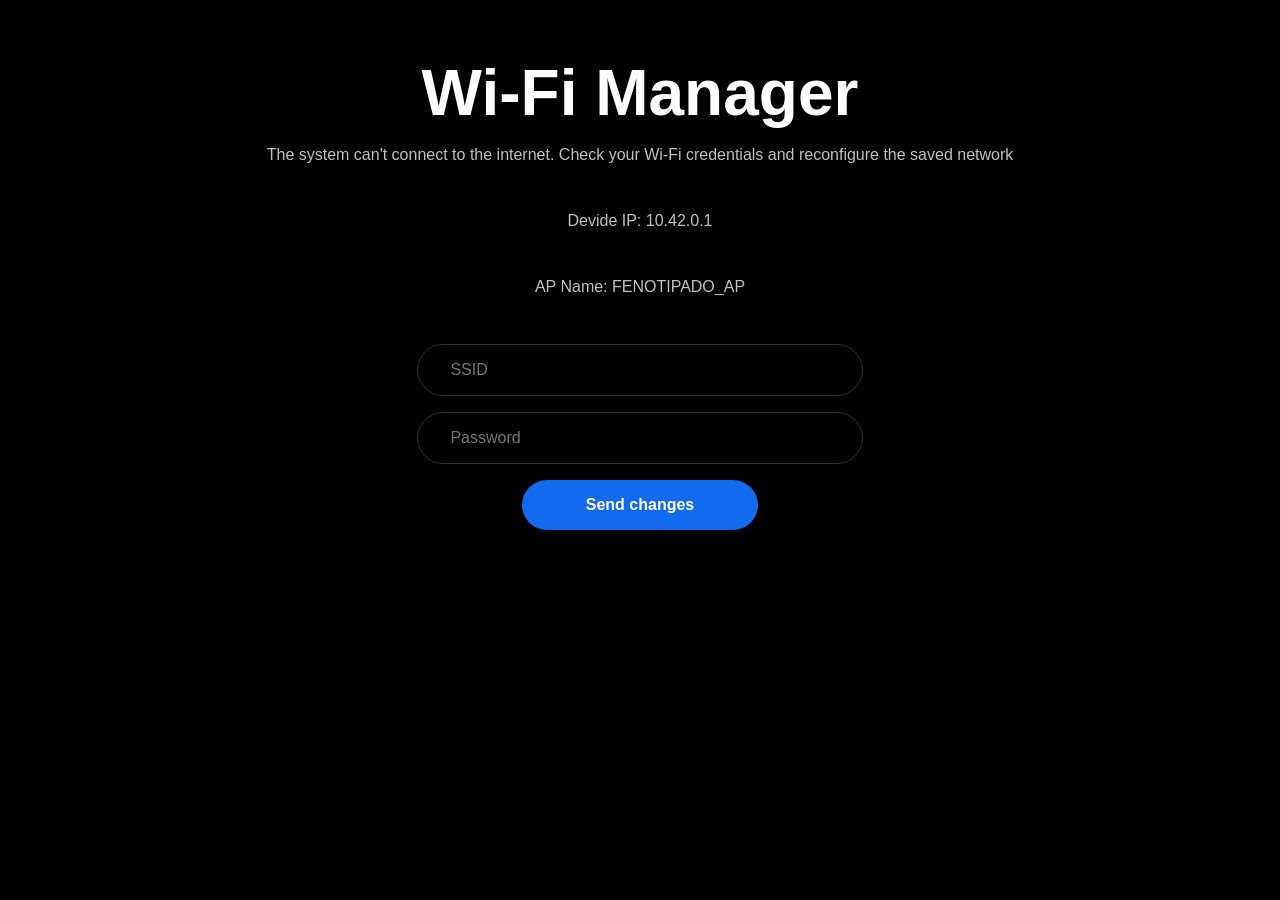
<file: wifi/templates/index.html>
<!DOCTYPE html>
<html>
<head>
    <title>Wi-Fi Manager</title>

    <style>
        * {
            font-family: 'Segoe UI', Tahoma, Geneva, Verdana, sans-serif !important;
        }
        body {
            display: flex;
            flex-direction: column;
            align-items: center;
            padding-top: 3rem;
            color: white;
            background-color: black;
        }
        h1 {
            margin: 0;
            margin-bottom: 1rem;
            font-weight: 600;
            font-size: 4rem;
        }
        p {
            margin: 0;
            margin-bottom: 3rem;
            color: #c0c0c0;
        }
        input {
            padding: 1rem 2rem;
            width: calc(100%);
            background-color: transparent;
            border: 1px solid #303030;
            border-radius: 100vmax;
            color: white;
            font-size: 1rem;
        }
        form {
            width: clamp(4rem, 30%, 90rem);
            display: flex;
            flex-direction: column;
            align-items: center;
            gap: 1rem;
        }
        button {
            padding: 1rem 4rem;
            color: white;
            background-color: #146aef;
            border: none;
            border-radius: 100vmax;
            font-size: 1rem;
            font-weight: 600;
        }
    </style>
</head>
<body>
    <h1>Wi-Fi Manager</h1>
    <p>The system can't connect to the internet. Check your Wi-Fi credentials and reconfigure the saved network</p>
    <p>Devide IP: 10.42.0.1</p>
    <p>AP Name: FENOTIPADO_AP</p>
    <form action="/wifi-cred" method="post">
        <input type="text" name="ssid" placeholder="SSID" required="">
        <input type="password" name="pass" placeholder="Password" required="">
        <button type="submit">Send changes</button>
    </form>

</body>
</html>
</file>
